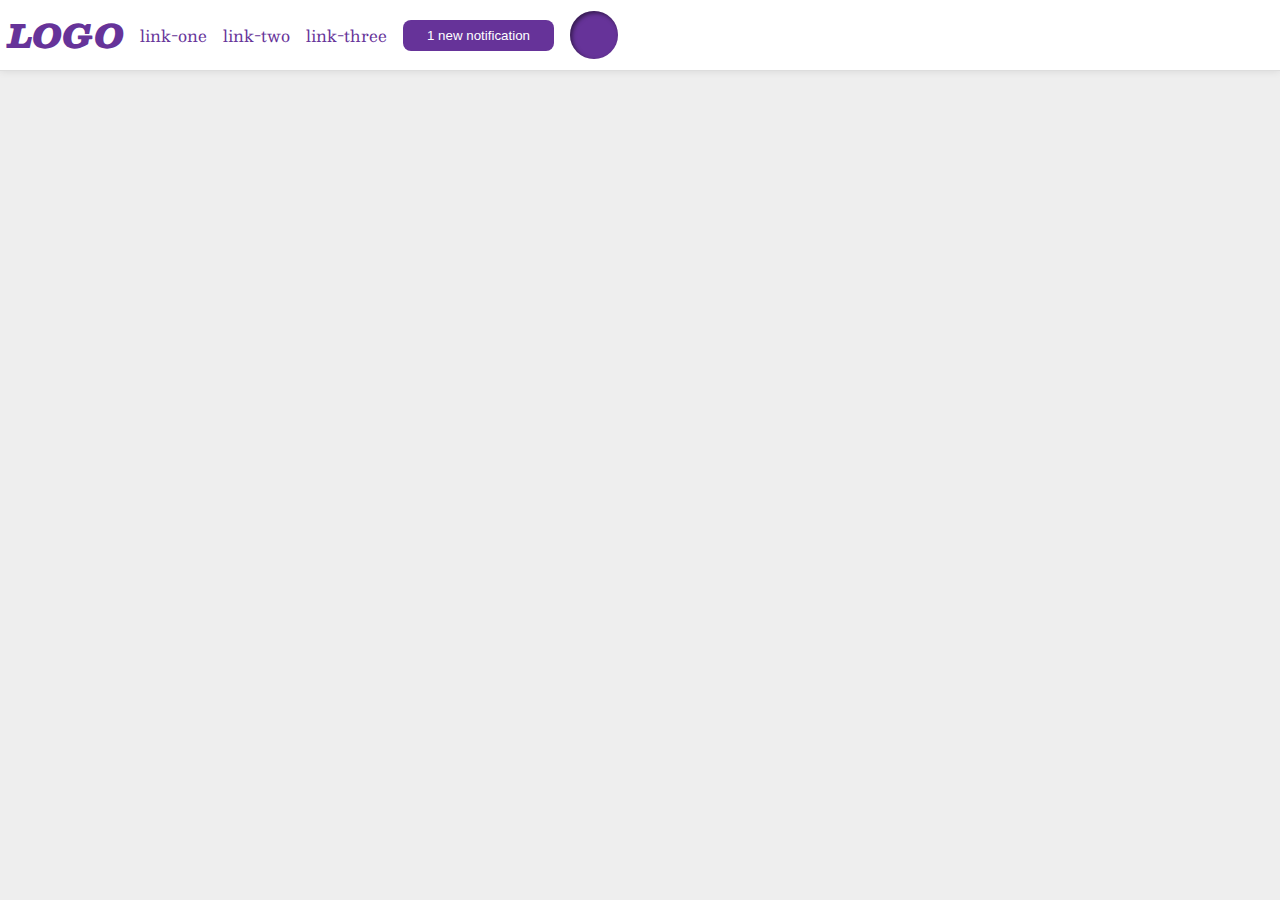
<file: foundations/flex/03-flex-header-2/index.html>
<!DOCTYPE html>
<html lang="en">
  <head>
    <meta charset="UTF-8">
    <meta http-equiv="X-UA-Compatible" content="IE=edge">
    <meta name="viewport" content="width=device-width, initial-scale=1.0">
    <title>Flex Header 2</title>
    <link rel="stylesheet" href="style.css">
  </head>
  <body>
    <div class="header">
      <div class="left">
        <div class="logo">
          LOGO
        </div>
        <ul class="links">
          <li><a href="https://google.com">link-one</a></li>
          <li><a href="https://google.com">link-two</a></li>
          <li><a href="https://google.com">link-three</a></li>
        </ul>
      <div class="right">
        <button class="notifications">
          1 new notification
        </button>
        <div class="profile-image"></div>
      </div>
    </div>
  </body>
</html>
</file>
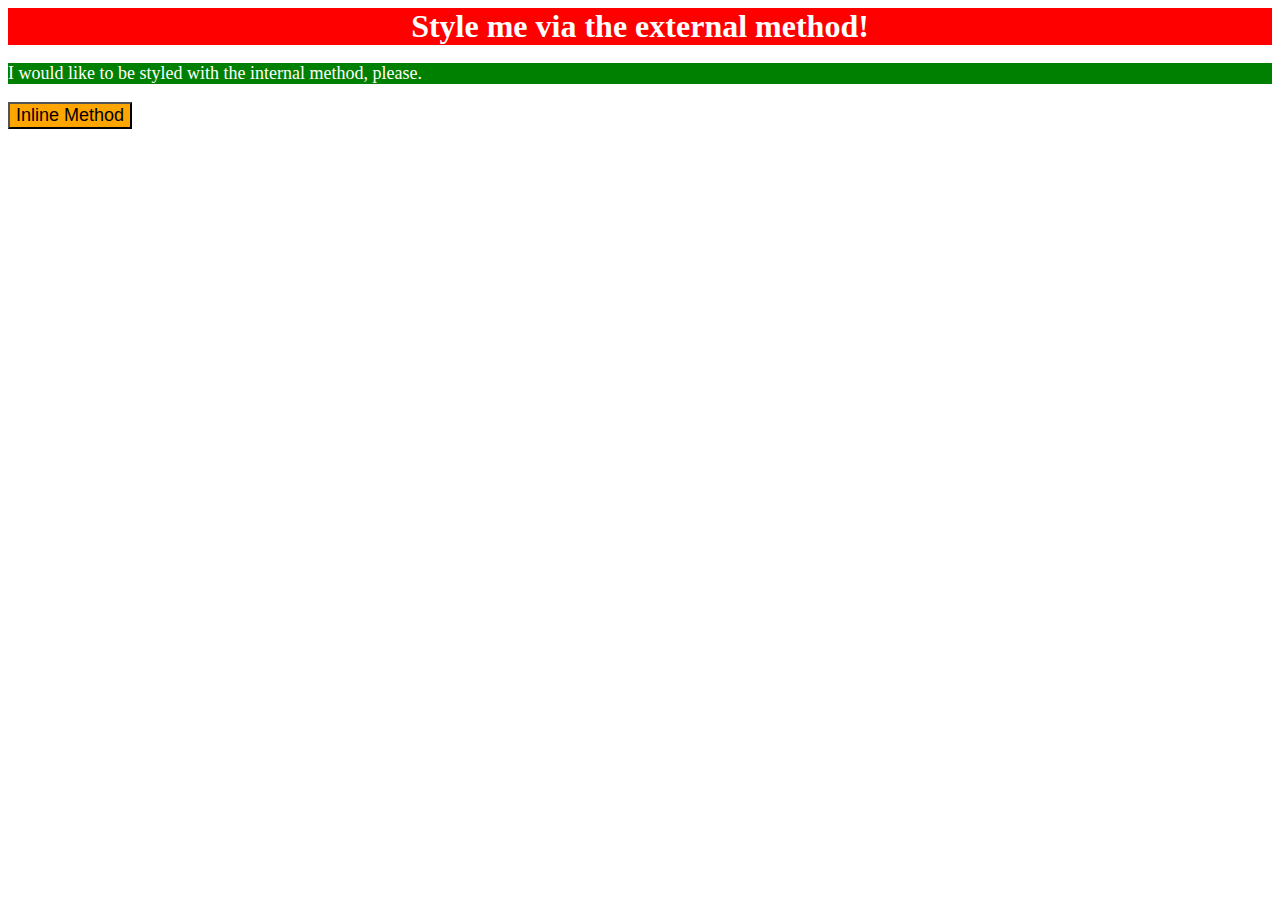
<file: foundations/intro-to-css/01-css-methods/index.html>
<!DOCTYPE html>
<html lang="en">
  <head>
    <meta charset="UTF-8">
    <meta http-equiv="X-UA-Compatible" content="IE=edge">
    <meta name="viewport" content="width=device-width, initial-scale=1.0">
    <title>Methods for Adding CSS</title>
    <link rel="stylesheet" href="styles.css">
    <style>
      p {
        color: white;
        background-color: green;
        font-size: 18px;
      }
    </style>
  </head>
  <body>
    <div>Style me via the external method!</div>
    <p>I would like to be styled with the internal method, please.</p>
    <button style="background-color: orange;font-size: 18px;">Inline Method</button>
  </body>
</html>
</file>
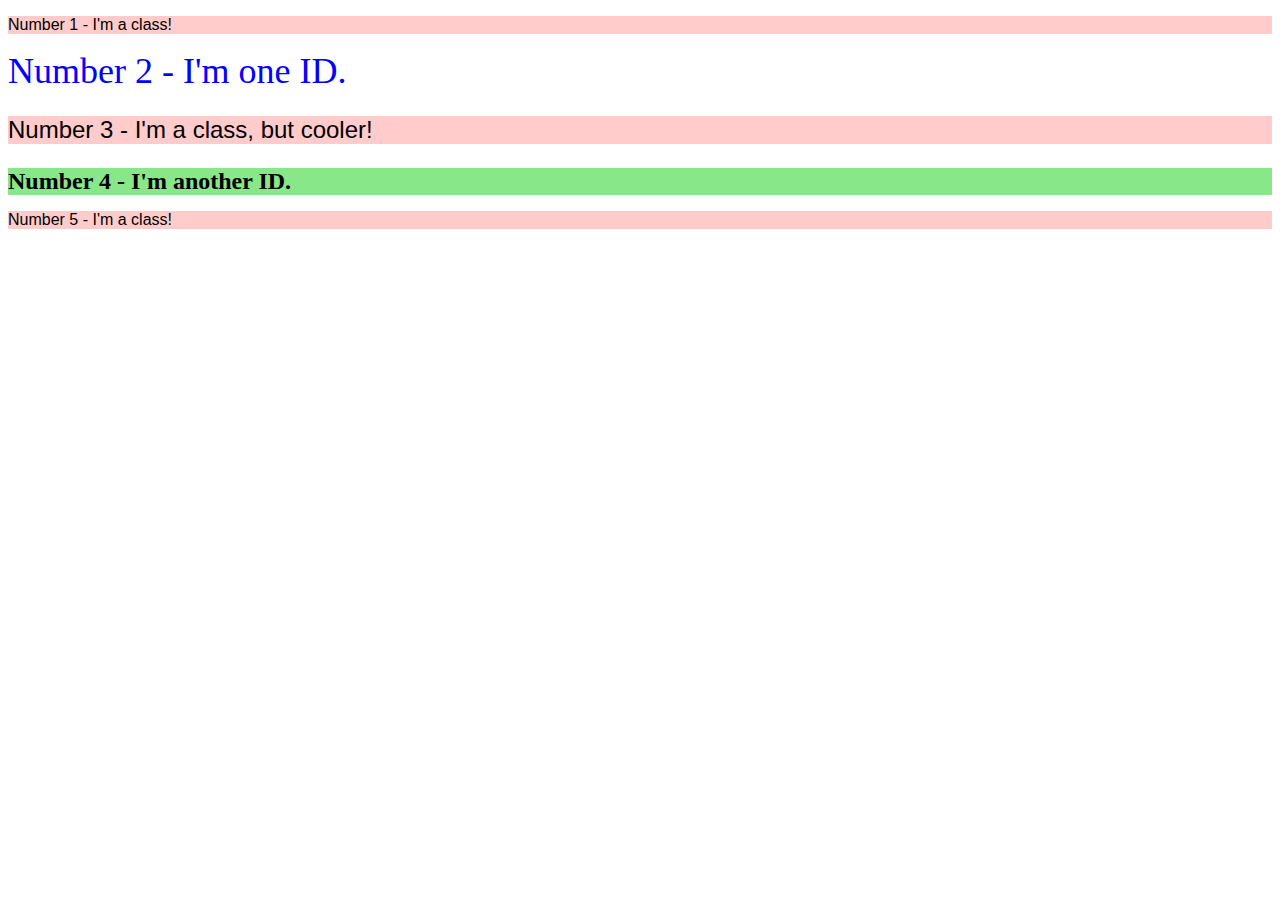
<file: foundations/intro-to-css/02-class-id-selectors/index.html>
<!DOCTYPE html>
<html lang="en">
  <head>
    <meta charset="UTF-8">
    <meta http-equiv="X-UA-Compatible" content="IE=edge">
    <meta name="viewport" content="width=device-width, initial-scale=1.0">
    <title>Class and ID Selectors</title>
    <link rel="stylesheet" href="style.css">
  </head>
  <body>
    <p class="odd-number">Number 1 - I'm a class!</p>
    <div id="two">Number 2 - I'm one ID.</div>
    <p class="odd-number three">Number 3 - I'm a class, but cooler!</p>
    <div id="four">Number 4 - I'm another ID.</div>
    <p class="odd-number">Number 5 - I'm a class!</p>
  </body>
</html>
</file>
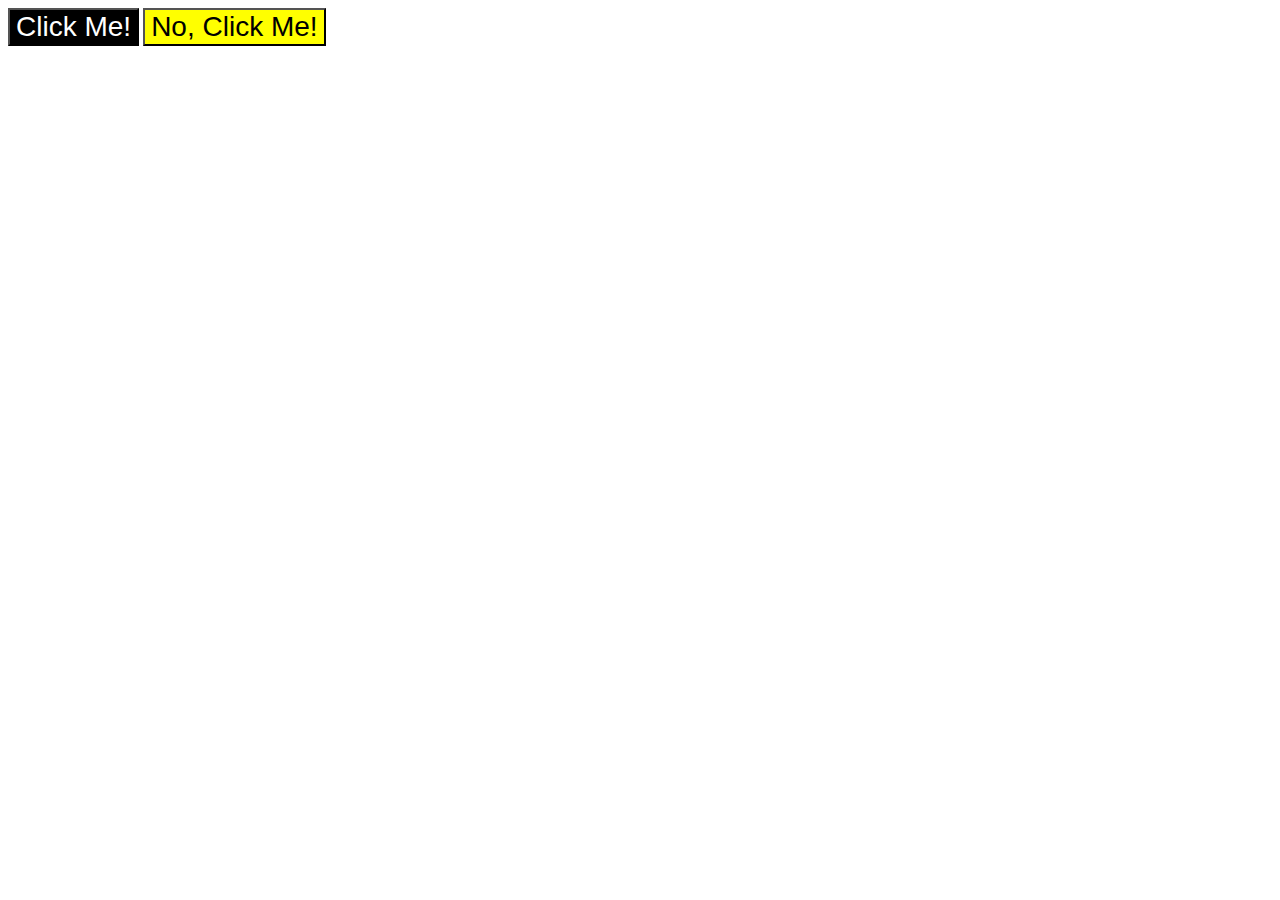
<file: foundations/intro-to-css/03-grouping-selectors/index.html>
<!DOCTYPE html>
<html lang="en">
  <head>
    <meta charset="UTF-8">
    <meta http-equiv="X-UA-Compatible" content="IE=edge">
    <meta name="viewport" content="width=device-width, initial-scale=1.0">
    <title>Grouping Selectors</title>
    <link rel="stylesheet" href="style.css">
  </head>
  <body>
    <button class="size-font button-one">Click Me!</button>
    <button class="size-font button-two">No, Click Me!</button>
  </body>
</html>
</file>
<file: foundations/flex/03-flex-header-2/style.css>
/* this is some magical font-importing.  
you'll learn about it later. */
@import url('https://fonts.googleapis.com/css2?family=Besley:ital,wght@0,400;1,900&display=swap');

body {
  margin: 0;
  background: #eee;
  font-family: Besley, serif;
}

.header {
  background: white;
  border-bottom: 1px solid #ddd;
  box-shadow: 0 0 8px rgba(0,0,0,.1);
}

.profile-image {
  background: rebeccapurple;
  box-shadow: inset 2px 2px 4px rgba(0,0,0,.5);
  border-radius: 50%;
  width: 48px;
  height: 48px;
}

.logo {
  color: rebeccapurple;
  font-size: 32px;
  font-weight: 900;
  font-style: italic;
}

button {
  border: none;
  border-radius: 8px;
  background: rebeccapurple;
  color: white;
  padding: 8px 24px;
}

a {
  /* this removes the line under our links */
  text-decoration: none;
  color: rebeccapurple;
}

ul {
  list-style-type: none;
}

.header {
  display: flex;
  justify-content: space-between;
  padding: 8px;
}

ul {
  display: flex;
  margin: 0;
  padding: 0;
  gap: 16px;
}

.left, .right {
  display: flex;
  align-items: center;
  gap: 16px;
}
</file>
<file: foundations/intro-to-css/01-css-methods/styles.css>
div {
    color: white;
    background-color: red;
    text-align: center;
    font-size: 32px;
    font-weight: 700;
}
</file>
<file: foundations/intro-to-css/02-class-id-selectors/style.css>
/* Add CSS Styling */
.odd-number {
    background-color: #FFCCCB;
    font-family: Verdana, sans-serif;
}

.three {
    font-size: 24px;
}

#two {
    color: blue;
    font-size: 36px;
}

#four {
    background-color: #88E788;
    font-size: 24px;
    font-weight: bold;
}
</file>
<file: foundations/intro-to-css/03-grouping-selectors/style.css>
/* Add CSS Styling */
.size-font {
    font-size: 28px;
    font-family: "Helvetica" "Times New Roman", sans-serif ;
}

.button-one {
    color: white;
    background-color: black;
}

.button-two {
    background-color: yellow;
}
</file>
